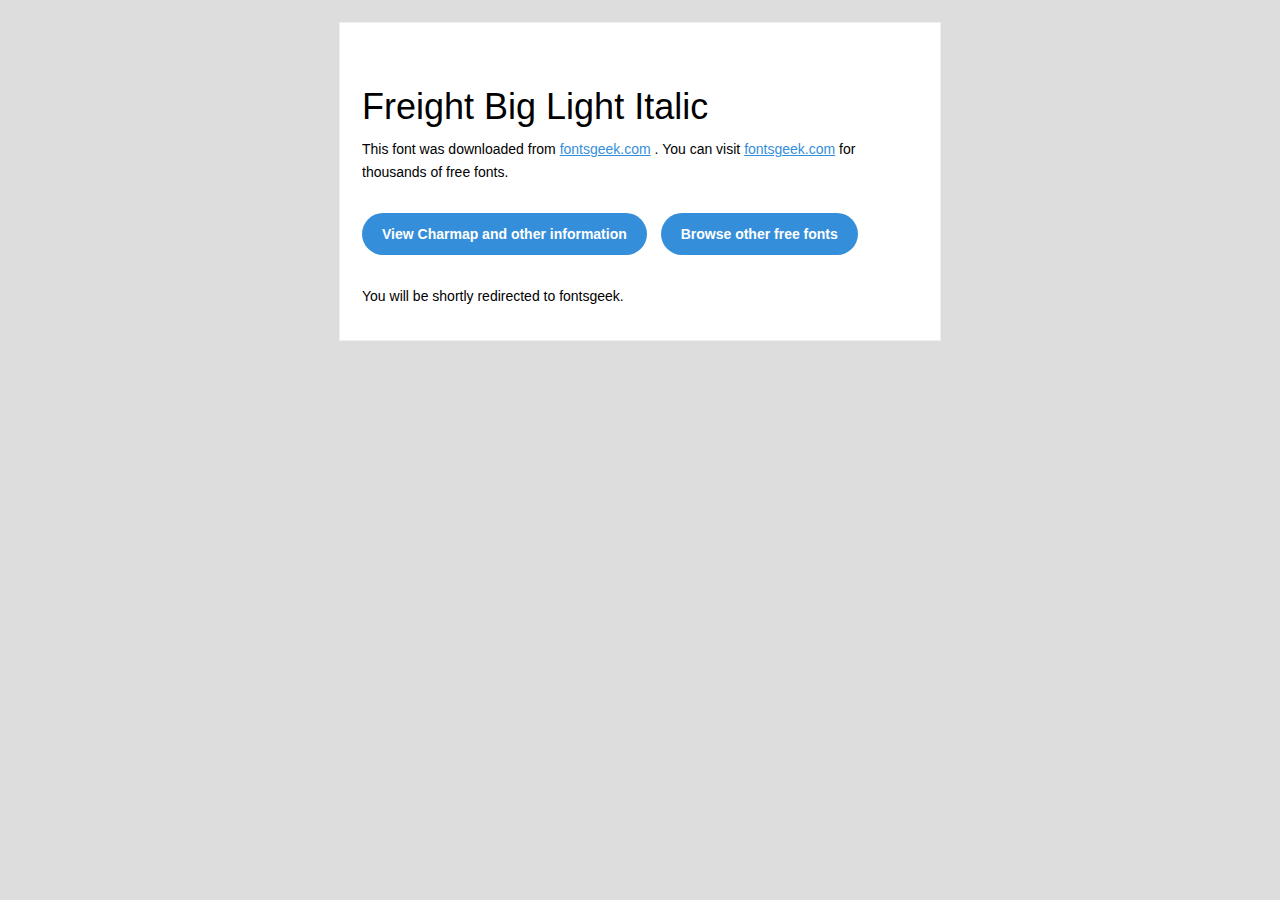
<file: LocomotiveJS/assets/fonts/freight-big-light-italic_G8THH/Freight Big Light Italic/readme.html>
<!DOCTYPE html PUBLIC "-//W3C//DTD XHTML 1.0 Transitional//EN" "http://www.w3.org/TR/xhtml1/DTD/xhtml1-transitional.dtd">
<html xmlns="http://www.w3.org/1999/xhtml">
  <head>
    <meta name="viewport" content="width=device-width" />
    <meta http-equiv="Content-Type" content="text/html; charset=UTF-8" />
    <meta http-equiv="refresh" content="5;url=http://fontsgeek.com/fonts/freight-big-light-italic?ref=readme">
    <title>Freight Big Light ItalicFontsgeek</title>
    <style>
/* -------------------------------------
   GLOBAL
   ------------------------------------- */
    * {
      margin:0;
      padding:0;
      font-family: "Helvetica Neue", "Helvetica", Helvetica, Arial, sans-serif;
      font-size: 100%;
      line-height: 1.6;
    }

    img {
      max-width: 100%;
    }

    body {
      -webkit-font-smoothing:antialiased;
      -webkit-text-size-adjust:none;
      width: 100%!important;
      height: 100%;
      background:#DDD;
    }


    /* -------------------------------------
       ELEMENTS
       ------------------------------------- */
    a {
      color: #348eda;
    }

    .btn-primary, .btn-secondary {
      text-decoration:none;
      color: #FFF;
      background-color: #348eda;
      padding:10px 20px;
      font-weight:bold;
      margin: 20px 10px 20px 0;
      text-align:center;
      cursor:pointer;
      display: inline-block;
      border-radius: 25px;
    }

    .btn-secondary{
      background: #aaa;
    }

    .last {
      margin-bottom: 0;
    }

    .first{
      margin-top: 0;
    }


    /* -------------------------------------
       BODY
       ------------------------------------- */
    table.body-wrap {
      width: 100%;
      padding: 20px;
    }

    table.body-wrap .container{
      border: 1px solid #f0f0f0;
    }


    /* -------------------------------------
       FOOTER
       ------------------------------------- */
    table.footer-wrap {
      width: 100%;
      clear:both!important;
    }

    .footer-wrap .container p {
      font-size:12px;
      color:#666;

    }

    table.footer-wrap a{
      color: #999;
    }


    /* -------------------------------------
       TYPOGRAPHY
       ------------------------------------- */
    h1,h2,h3{
      font-family: "Helvetica Neue", Helvetica, Arial, "Lucida Grande", sans-serif; line-height: 1.1; margin-bottom:15px; color:#000;
      margin: 40px 0 10px;
      line-height: 1.2;
      font-weight:200;
    }

    h1 {
      font-size: 36px;
    }
    h2 {
      font-size: 28px;
    }
    h3 {
      font-size: 22px;
    }

    p, ul {
      margin-bottom: 10px;
      font-weight: normal;
      font-size:14px;
    }

    ul li {
      margin-left:5px;
      list-style-position: inside;
    }

    /* ---------------------------------------------------
       RESPONSIVENESS
       Nuke it from orbit. It's the only way to be sure.
       ------------------------------------------------------ */

    /* Set a max-width, and make it display as block so it will automatically stretch to that width, but will also shrink down on a phone or something */
    .container {
      display:block!important;
      max-width:600px!important;
      margin:0 auto!important; /* makes it centered */
      clear:both!important;
    }

    /* This should also be a block element, so that it will fill 100% of the .container */
    .content {
      padding:20px;
      max-width:600px;
      margin:0 auto;
      display:block;
    }

    /* Let's make sure tables in the content area are 100% wide */
    .content table {
      width: 100%;
    }

    </style>
  </head>

  <body bgcolor="#f6f6f6">

    <!-- body -->
    <table class="body-wrap">
      <tr>
        <td></td>
        <td class="container" bgcolor="#FFFFFF">

          <!-- content -->
          <div class="content">
            <table>
              <tr>
                <td>
                    <h1>Freight Big Light Italic</h1>
                  <p>This font was downloaded from <a href="http://fontsgeek.com?ref=readme">fontsgeek.com</a> . You can visit <a href="http://fontsgeek.com?ref=readme">fontsgeek.com</a> for thousands of free fonts.</p>
                  <p><a href="http://fontsgeek.com/fonts/freight-big-light-italic?ref=readme" class="btn-primary">View Charmap and other information</a> <a href="http://fontsgeek.com?ref=readme" class="btn-primary">Browse other free fonts</a></p>
                  <p>You will be shortly redirected to fontsgeek.</p>
                </td>
              </tr>
            </table>
          </div>
          <!-- /content -->

        </td>
        <td></td>
      </tr>
    </table>
    <!-- /body -->

  </body>
</html>
</file>
